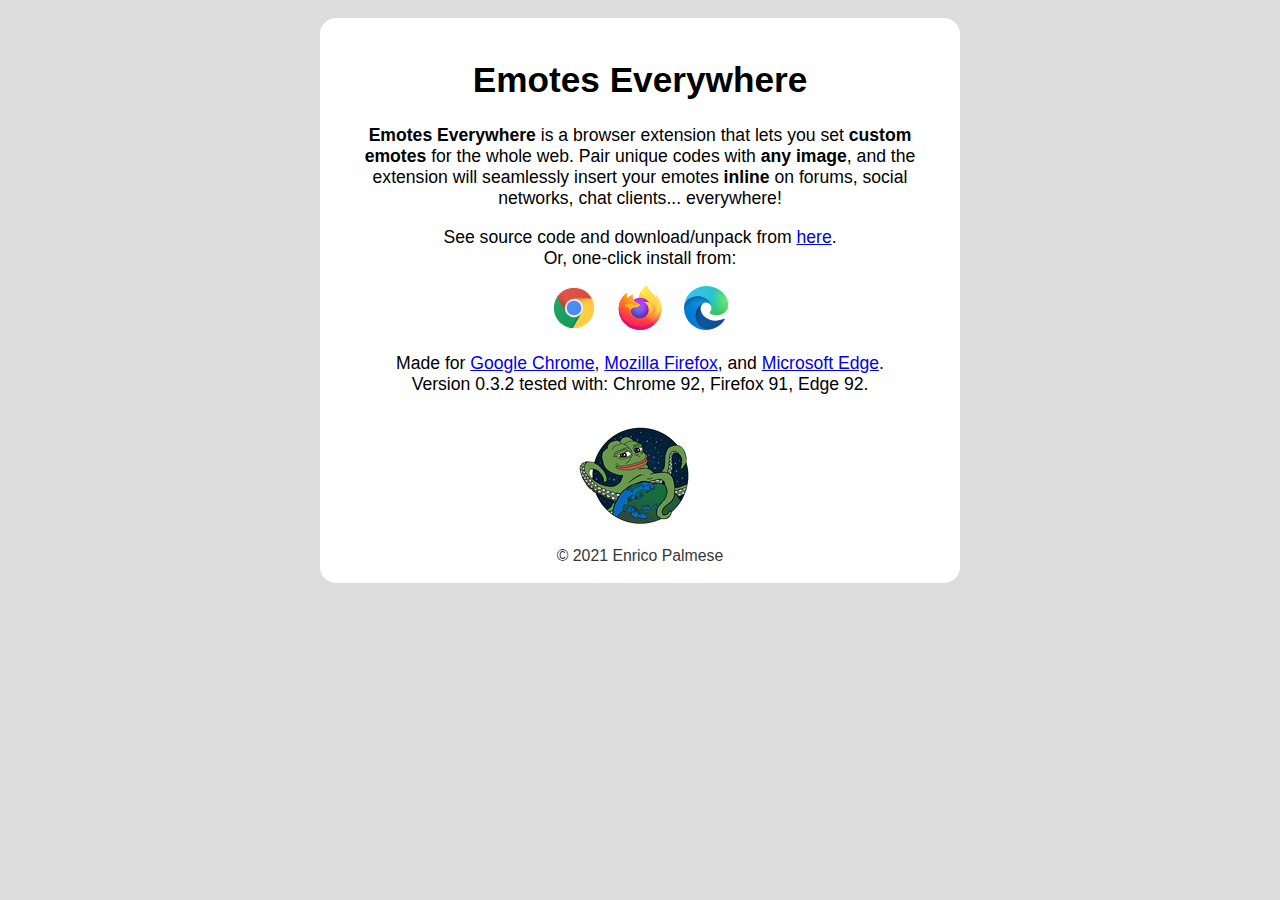
<file: index.html>
<!DOCTYPE html>
<html lang="en">

<head>
    <title>Emotes Everywhere</title>
    <meta charset="UTF-8">
    <meta name="viewport" content="width=device-width, initial-scale=1.0">
    <meta name="description" content="Browser extension for custom emotes on any site.">
    <link rel="stylesheet" href="style.css" type="text/css">
    <link rel="icon" type="image/x-icon" href="favicon.ico">
</head>

<body>
    <div id="content">
        <h1>Emotes Everywhere</h1>
        <p>
            <b>Emotes Everywhere</b> is a browser extension that lets you set <b>custom emotes</b> for the whole web.
            Pair unique codes with <b>any image</b>, and the extension will seamlessly insert your emotes <b>inline</b> on
            forums, social networks, chat clients... everywhere!
        </p>
        <p>See source code and download/unpack from <a href="https://github.com/epalmese/emotes-everywhere">here</a>.<br>Or, one-click install from:</p>
        <div>
            <a href="https://chrome.google.com/webstore/detail/emotes-everywhere/fmnokfpcldjdaaajddjmkjknbkamdknl"><img class="icon" src="site/chrome-icon.svg"></a>
            <a href="https://addons.mozilla.org/en-US/firefox/addon/emotes-everywhere/"><img class="icon" src="site/firefox-icon.svg"></a>
            <a href="https://microsoftedge.microsoft.com/addons/detail/gpmkocmnoammanndmjajfipoaoadijol"><img class="icon" src="site/edge-icon.svg"></a>
        </div>
        <p>
            Made for <a href="https://chrome.google.com/webstore/detail/emotes-everywhere/fmnokfpcldjdaaajddjmkjknbkamdknl">Google Chrome</a>, <a href="https://addons.mozilla.org/en-US/firefox/addon/emotes-everywhere/">Mozilla Firefox</a>, and <a href="https://microsoftedge.microsoft.com/addons/detail/gpmkocmnoammanndmjajfipoaoadijol">Microsoft Edge</a>.<br>
            Version 0.3.2 tested with: Chrome 92, Firefox 91, Edge 92.
        </p>
        <img src="chrome/icons/128.png">
        <div id="footer">&#169; 2021 Enrico Palmese</div>
    </div>
</body>

</html>
</file>
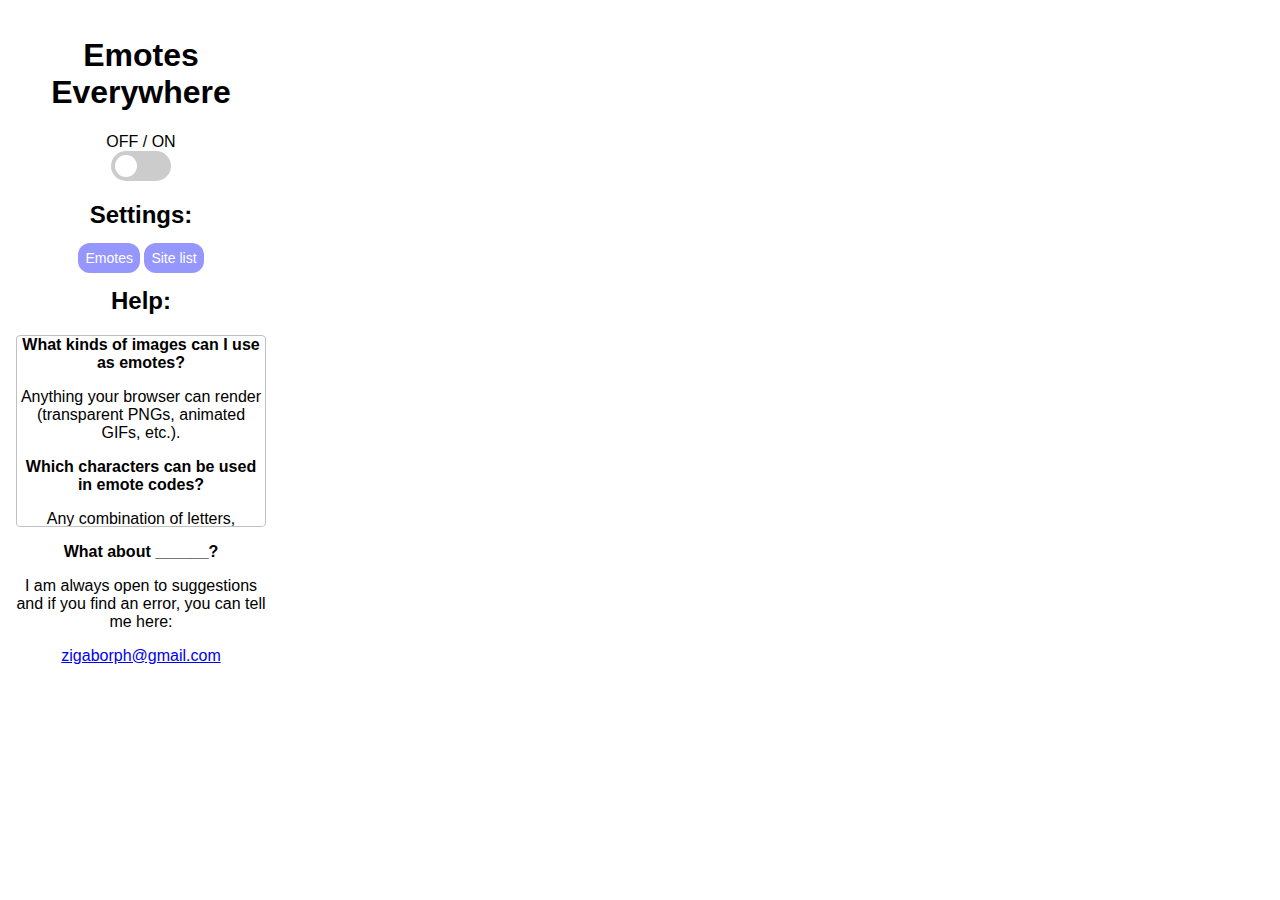
<file: chrome/menu.html>
<!DOCTYPE html>
<html>

<head>
  <meta charset="UTF-8">
  <link href="menu.css" rel="stylesheet" type="text/css">
</head>

<body>
  <h1>Emotes Everywhere</h1>
  <div>
    <label for="onswitch" class="nohighlight">OFF / ON</label>
    <label id="ontoggle">
      <input type="checkbox" id="onswitch">
      <span class="slider"></span>
      <span class="dot"></span>
    </label>
  </div>
  <h2>Settings:</h2>
  <div>
    <label for="manage" class="btn ppl">Emotes</label>
    <input type="button" id="manage" class="hide">
    <label for="sites" class="btn ppl">Site list</label>
    <input type="button" id="sites" class="hide">
  </div>
  <h2>Help:</h2>
  <div>
    <div id="helplist">
      <b>What kinds of images can I use as emotes?</b>
      <p>Anything your browser can render (transparent PNGs, animated GIFs, etc.).</p>
      <b>Which characters can be used in emote codes?</b>
      <p>Any combination of letters, numbers, underscores ("_"), and colons (":"), which traditionally wrap emotes. No spaces.</p>
      <b>Why can't I see tooltips on some emotes?</b>
      <p>The overflow may be hidden on a parent element. Highlight and copy/paste an emote to get the code from it's alt text.</p>
      <b>How do I enable the extension for a certain site?</b>
      <p>Open the site list in this extension menu and click "Add this site". This will add the current tab's hostname (like "www.example.com") to the list, and the extension will be able to run in all frames with that hostname. Sites can be removed via the "See all" submenu of the site list.</p>
      <b>Why doesn't this work on some sites?</b>
      <p>Text in custom HTML tags won't be parsed. Additionally, altering page elements on sites that load new pages by retaining recycled elements from the current page can break those sites.</p>
      <b>What do I do if this breaks a site?</b>
      <p>Remove the site from your site list in this extension menu, and refresh the page. If this does not work, clear your browser cache to reset the problem elements.</p>
      <b>DISCLAIMER</b>
      <p>This extension modifies the content of web pages client-side. While it is designed to be unobtrusive, these modifications may cause unintended side effects on some sites, and may render some sites unusable. The author of this extension accepts no liability for damages caused in whole or in part by the extension, which the user understands they are getting for free from a stranger on the internet.</p>
    </div>
    <b>What about ______?</b>
    <p>I am always open to suggestions and if you find an error, you can tell me here:</p>
    <p><a href="mailto:zigaborph@gmail.com">zigaborph@gmail.com</a></p>
  </div>
  <div id="modal" class="modal closed">
    <label for="close2" class="btn ppl wide">X</label>
    <input type="button" id="close2" class="hide">
    <div class="inner">
      <label for="enable" class="btn ppl">Add this site</label>
      <input type="button" id="enable" class="hide">
      <div id="feedback4" class="feedback"></div>
      <div class="rule"></div>
      <label for="seesites" class="btn ppl">See All</label>
      <input type="button" id="seesites" class="hide">
      <div id="feedback5" class="feedback"></div>
      <table id="alltable2" class="alltable">
        <tbody id="hosttable"></tbody>
      </table>
    </div>
  </div>
  <script src="menu.js"></script>
</body>

</html>
</file>
<file: style.css>
body {
    font-family: Arial, Helvetica, sans-serif;
    font-size: 110%;
    margin: 0;
    line-height: 1.2;
    word-wrap: break-word;
    background: rgb(220, 220, 220);
}
#content {
    box-sizing: border-box;
    margin: 1em auto;
    padding: 1em;
    width: 50%;
    min-width: 550px;
    background-color: rgb(255, 255, 255);
    text-align: center;
    border-radius: 16px;
}
.icon {
    height: 2.5em;
    margin: 0 0.5em;
}
#footer {
    font-size: 90%;
    color: rgb(55, 55, 55);
}
@media screen and (max-width: 550px) {
    #content {
        width: 99%;
        min-width: 300px;
    }
}
</file>
<file: chrome/menu.css>
body {
    font-family: 'Noto Sans', sans-serif;
    width: 250px;
    text-align: center;
    margin: 0;
    padding: 1em;
}
.hide {
    display: none;
}
.show {
    display: inline-block;
}
.nohighlight {
    user-select: none;
}
#ontoggle {
    display: block;
    margin: auto;
    position: relative;
    width: 60px;
    height: 30px;
    cursor: pointer;
}
.slider {
    position: absolute;
    top: 0;
    left: 0;
    right: 0;
    bottom: 0;
    background-color: rgb(204, 204, 204);
    border-radius: 24px;
    transition: 0.3s;
}
.dot {
    position: absolute;
    height: 22px;
    width: 22px;
    left: 4px;
    bottom: 4px;
    background-color: rgb(255, 255, 255);
    border-radius: 50%;
    transition: 0.3s;
}
#onswitch:checked ~ .slider {
    background-color: rgb(150, 150, 255);
}
#onswitch:checked ~ .dot {
    left: 34px;
}
#ontoggle:hover #onswitch:checked ~ .slider {
    background-color: rgb(120, 120, 255);
}
.btn {
    color: rgb(255, 255, 255);
    font-size: 14px;
    border-radius: 12px;
    cursor: pointer;
    user-select: none;
    transition: 0.2s;
}
.ppl {
    padding: 0.5em;
    background-color: rgb(150, 150, 255);
}
.ppl:hover {
    background-color: rgb(120, 120, 255);
}
.ppl:active {
    background-color: rgb(90, 90, 255)
}
.red {
    padding: 0 0.4em;
    background-color: rgb(255, 70, 70);
}
.red:hover {
    background-color: rgb(255, 40, 40);
}
.red:active {
    background-color: rgb(255, 10, 10)
}
.wide {
    display: block;
}
.modal {
    position: fixed;
    z-index: 1;
    width: 90%;
    transition: 0.3s;
    top: 1em;
    transform: translate(-50%, 0);
    background: rgb(230, 230, 230);
    border: 1px solid rgb(150, 150, 150);
    border-radius: 13px;
}
#modal.closed {
    left: -50%;
}
#modal2.closed {
    left: 150%;
}
.opened {
    left: 50%;
}
.inner {
    margin: 1.5em;
}
.rule {
    display: block;
    margin: 1.5em 1em;
    border-bottom: 1px solid rgb(192, 192, 192);
}
.feedback {
    margin-top: 1em;
}
.textform {
    margin: 1em;
}
input[type=text] {
    width: 100%;
}
img {
    vertical-align: bottom;
    max-height: 2em;
    max-width: 100px;
}
.alltable {
    display: none;
    width: 100%;
    max-height: 120px;
    overflow-y: scroll;
    border: 1px solid rgb(192, 192, 192);
}
td {
    word-break: break-all;
}
#emotetable td {
    width: 50%;
}
#hosttable td {
    width: 100%;
}
#helplist {
    margin: 1em 0;
    border: 1px solid rgb(192, 192, 192);
    border-radius: 2%;
    height: 190px;
    overflow-y: scroll;
}
</file>
